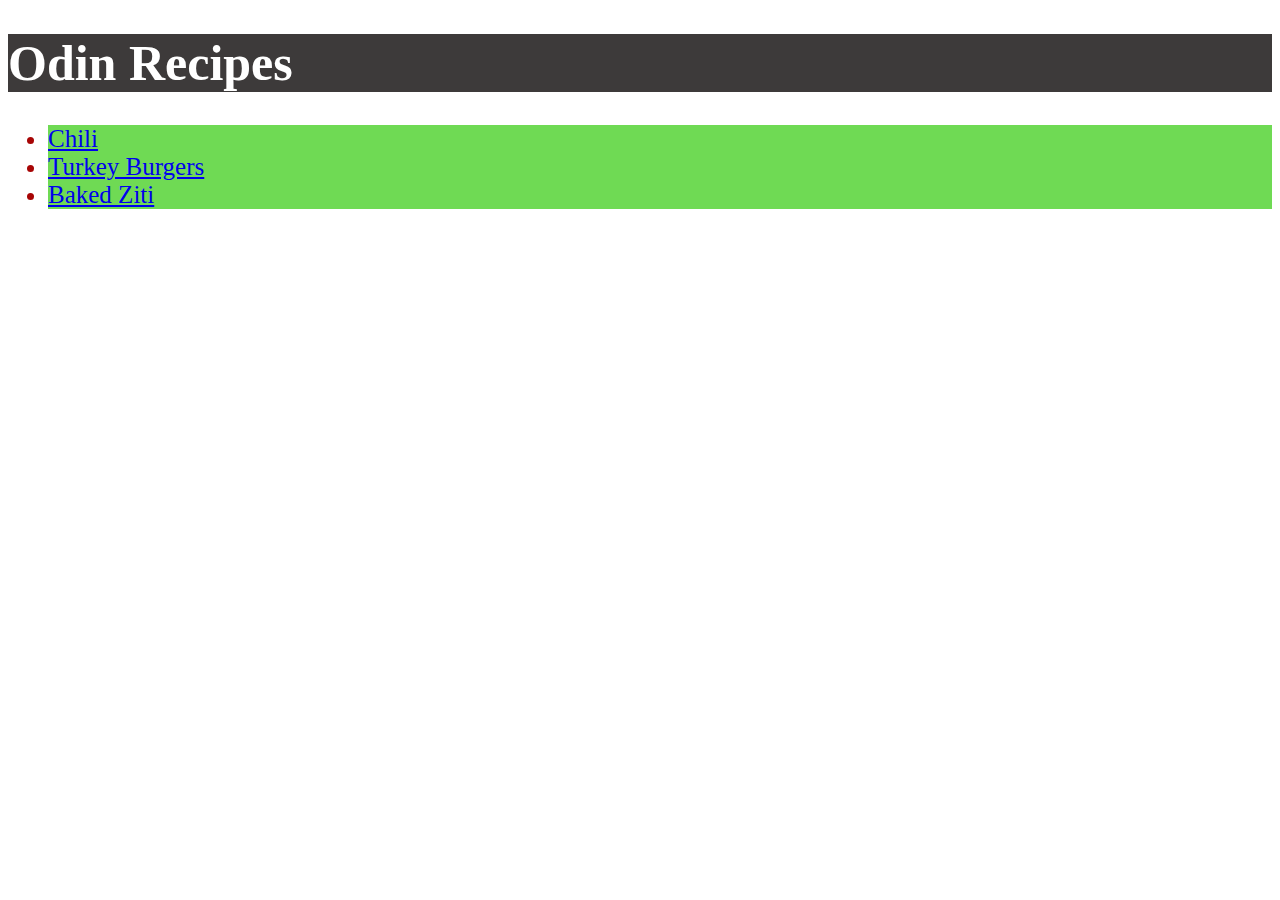
<file: index.html>
<!DOCTYPE html>
<html lang="en">
    <head>
        <meta charset="utf-8">
        <link rel="stylesheet" href="./all-css-files/style.css">
        <title>Minh's Recipes Directory</title>
    </head>
    <body>
       <h1 class="main-section">Odin Recipes</h1>  
       <ul>
            <li class="list-items"><a href="recipes/chili.html">Chili</a></li>
            <li class="list-items"><a href="recipes/turkey-burger.html">Turkey Burgers</a></li>
            <li class="list-items"><a href="recipes/baked-ziti.html">Baked Ziti</a></li>
       </ul>
    </body>
</html>
</file>
<file: all-css-files/style.css>
* {
    font-style: "Brush Script MT", "Lucida Handwriting", Cursive;
}

.main-section,
.sub-section{
    background-color: rgb(61, 58, 58);
    color: rgb(255,255,255);
}

.main-section{
    font-size: 50px;
}

.sub-section{
    font-size: 35px;
}

.list-items{
    font-size: 25px;
    background-color: rgb(111, 218, 84);
    color: rgb(167, 5, 5);
}
</file>
